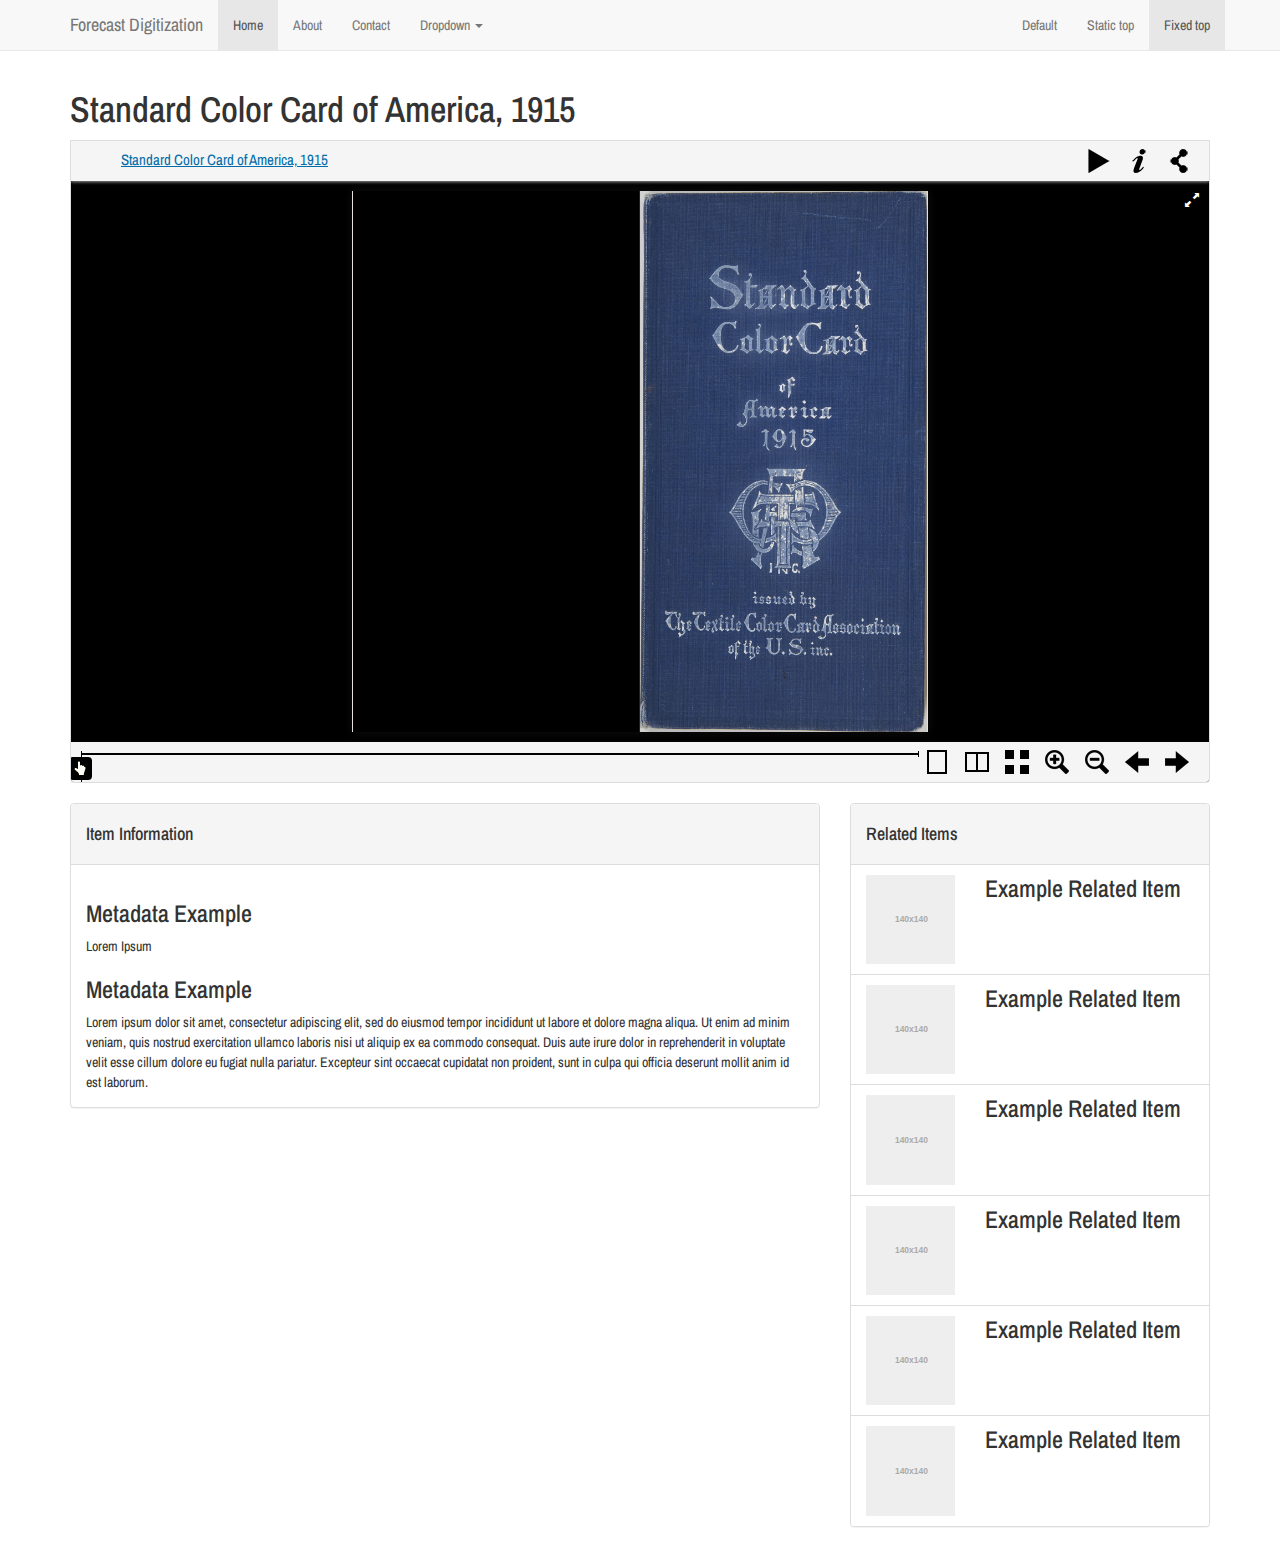
<file: index.html>
<!DOCTYPE HTML PUBLIC "-//W3C//DTD HTML 4.01//EN" "http://www.w3.org/TR/html4/strict.dtd">

<html>
<head>
    <title>Standard Color Card of America, 1915</title>

    <!-- Bootstrap -->
    <link rel="stylesheet" href="https://maxcdn.bootstrapcdn.com/bootstrap/3.3.7/css/bootstrap.min.css" integrity="sha384-BVYiiSIFeK1dGmJRAkycuHAHRg32OmUcww7on3RYdg4Va+PmSTsz/K68vbdEjh4u" crossorigin="anonymous">
    <script src="https://maxcdn.bootstrapcdn.com/bootstrap/3.3.7/js/bootstrap.min.js" integrity="sha384-Tc5IQib027qvyjSMfHjOMaLkfuWVxZxUPnCJA7l2mCWNIpG9mGCD8wGNIcPD7Txa" crossorigin="anonymous"></script>

    <link rel="stylesheet" type="text/css" href="BookReader/BookReader.css" id="BRCSS"/>
    <!-- Custom CSS overrides -->
    <link rel="stylesheet" type="text/css" href="index.css"/>

    <script src="https://ajax.googleapis.com/ajax/libs/jquery/1.12.4/jquery.min.js"></script>
</head>
<body>
  <nav class="navbar navbar-default navbar-fixed-top">
      <div class="container">
        <div class="navbar-header">
          <button type="button" class="navbar-toggle collapsed" data-toggle="collapse" data-target="#navbar" aria-expanded="false" aria-controls="navbar">
            <span class="sr-only">Toggle navigation</span>
            <span class="icon-bar"></span>
            <span class="icon-bar"></span>
            <span class="icon-bar"></span>
          </button>
          <a class="navbar-brand" href="#">Forecast Digitization</a>
        </div>
        <div id="navbar" class="navbar-collapse collapse">
          <ul class="nav navbar-nav">
            <li class="active"><a href="#">Home</a></li>
            <li><a href="#about">About</a></li>
            <li><a href="#contact">Contact</a></li>
            <li class="dropdown">
              <a href="#" class="dropdown-toggle" data-toggle="dropdown" role="button" aria-haspopup="true" aria-expanded="false">Dropdown <span class="caret"></span></a>
              <ul class="dropdown-menu">
                <li><a href="#">Action</a></li>
                <li><a href="#">Another action</a></li>
                <li><a href="#">Something else here</a></li>
                <li role="separator" class="divider"></li>
                <li class="dropdown-header">Nav header</li>
                <li><a href="#">Separated link</a></li>
                <li><a href="#">One more separated link</a></li>
              </ul>
            </li>
          </ul>
          <ul class="nav navbar-nav navbar-right">
            <li><a href="../navbar/">Default</a></li>
            <li><a href="../navbar-static-top/">Static top</a></li>
            <li class="active"><a href="./">Fixed top <span class="sr-only">(current)</span></a></li>
          </ul>
        </div><!--/.nav-collapse -->
      </div>
    </nav>
<div class="container">
  <h1>Standard Color Card of America, 1915</h1>
  <div class="row">
    <div class="col-sm-12">
      <div class="embed-responsive embed-responsive-16by9">
        <a id="full" class="pull-right" href="full_screen.html"><span class="glyphicon glyphicon-resize-full" aria-hidden="true"></span></a>
        <iframe class="embed-responsive-item" src="full_screen.html?ui=embed#mode/2up"></iframe>
      </div>
    </div>
  </div>
  <div class="row">
    <div class="col-md-8">
      <div class="panel panel-default">
				<div class="panel-heading">
					<h4>Item Information</h4>
				</div>
				<div class="panel-body">
					<div class="row">
						<div class="col-md-12">
              <div id="dublin-core-title" class="element">
                <h3>Metadata Example</h3>
                <div class="element-text">Lorem Ipsum</div>
              </div>
              <div id="dublin-core-title" class="element">
                <h3>Metadata Example</h3>
                <div class="element-text">Lorem ipsum dolor sit amet, consectetur adipiscing elit, sed do eiusmod tempor incididunt ut labore et dolore magna aliqua. Ut enim ad minim veniam, quis nostrud exercitation ullamco laboris nisi ut aliquip ex ea commodo consequat. Duis aute irure dolor in reprehenderit in voluptate velit esse cillum dolore eu fugiat nulla pariatur. Excepteur sint occaecat cupidatat non proident, sunt in culpa qui officia deserunt mollit anim id est laborum.</div>
              </div>

						</div>
					</div>
				</div>
			</div>
    </div>
    <div class="col-md-4">
      <div class="panel panel-default">
				<div class="panel-heading">
					<h4>Related Items</h4>
				</div>
				<div class="list-group">
          <a href="#" class="list-group-item"><div class="row"><div class="col-xs-4"><div class="thumbnail-container"><img src="[data-uri]" class="img-responsive"></div></div><div class="col-xs-8"><h3 class="list-group-item-heading">Example Related Item</h3></div></div></a>
          <a href="#" class="list-group-item"><div class="row"><div class="col-xs-4"><div class="thumbnail-container"><img src="[data-uri]" class="img-responsive"></div></div><div class="col-xs-8"><h3 class="list-group-item-heading">Example Related Item</h3></div></div></a>
          <a href="#" class="list-group-item"><div class="row"><div class="col-xs-4"><div class="thumbnail-container"><img src="[data-uri]" class="img-responsive"></div></div><div class="col-xs-8"><h3 class="list-group-item-heading">Example Related Item</h3></div></div></a>
          <a href="#" class="list-group-item"><div class="row"><div class="col-xs-4"><div class="thumbnail-container"><img src="[data-uri]" class="img-responsive"></div></div><div class="col-xs-8"><h3 class="list-group-item-heading">Example Related Item</h3></div></div></a>
          <a href="#" class="list-group-item"><div class="row"><div class="col-xs-4"><div class="thumbnail-container"><img src="[data-uri]" class="img-responsive"></div></div><div class="col-xs-8"><h3 class="list-group-item-heading">Example Related Item</h3></div></div></a>
          <a href="#" class="list-group-item"><div class="row"><div class="col-xs-4"><div class="thumbnail-container"><img src="[data-uri]" class="img-responsive"></div></div><div class="col-xs-8"><h3 class="list-group-item-heading">Example Related Item</h3></div></div></a>
        </div>
			</div>
    </div>
  </div>
</div>
<script type="text/javascript" src="BookReaderJSSimple.js"></script>

</body>
</html>
</file>
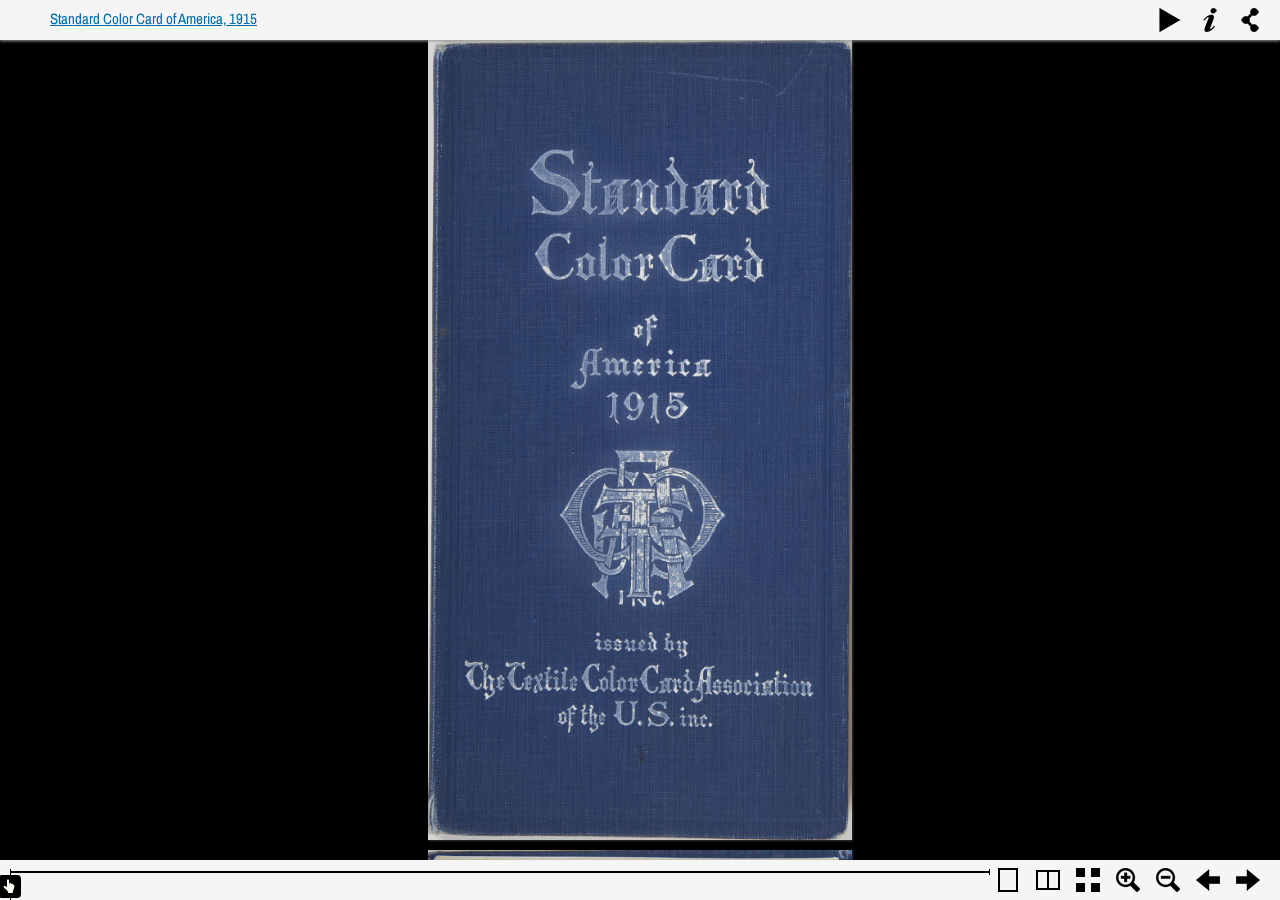
<file: full_screen.html>
<!DOCTYPE HTML PUBLIC "-//W3C//DTD HTML 4.01//EN" "http://www.w3.org/TR/html4/strict.dtd">

<html>
<head>
    <title>bookreader demo</title>

    <link rel="stylesheet" type="text/css" href="BookReader/BookReader.css" id="BRCSS"/>
    <!-- Custom CSS overrides -->
    <link rel="stylesheet" type="text/css" href="BookReaderFullDemo.css"/>

    <script src="https://ajax.googleapis.com/ajax/libs/jquery/1.12.4/jquery.min.js"></script>
    <script type="text/javascript" src="BookReader/jquery-ui-1.12.0.min.js"></script>
    <script type="text/javascript" src="BookReader/jquery.browser.min.js"></script>
    <script type="text/javascript" src="BookReader/dragscrollable.js"></script>
    <script type="text/javascript" src="BookReader/jquery.colorbox-min.js"></script>
    <script type="text/javascript" src="BookReader/jquery.ui.ipad.js"></script>
    <script type="text/javascript" src="BookReader/jquery.bt.min.js"></script>

    <script type="text/javascript" src="BookReader/BookReader.js"></script>
</head>
<body style="background-color: #939598;">

<div id="BookReader">
    Internet Archive BookReader Demo    <br/>

    <noscript>
    <p>
        The BookReader requires JavaScript to be enabled. Please check that your browser supports JavaScript and that it is enabled in the browser settings.  You can also try one of the <a href="http://www.archive.org/details/goodytwoshoes00newyiala"> other formats of the book</a>.
    </p>
    </noscript>
</div>

<script type="text/javascript" src="BookReaderJSSimple.js"></script>

</body>
</html>
</file>
<file: BookReader/BookReader.css>
body {
 /* XXX we shouldn't change the body CSS, just within our container */
 background-color: #9A9B9D;  /* Pantone Cool Grey 7 C */
 font-size: 67.5%;
 margin: 0;
 padding: 0;
}
a {
    outline: none;
}
#BookReader {
 position:absolute;
 left:0;
 right:0;
 top:0;
 bottom:0;
}
#BRtoolbar {
    position: relative;
    top: 0;
    left: 0;
    height: 40px;
    padding: 0;
    width: 100%;
    z-index: 100;
    background-color: #e2dcc5;
    -webkit-box-shadow: 0 1px 3px #999;
    /* Shadow here on FF causes scroll bars */
    overflow: hidden;
}
#BRtoolbar .label {
    font-size: 1.1em;
    color: #999;
}
#BRtoolbar a {
    color: #ccc;
    text-decoration: underline;
}
#BRtoolbarbuttons {
    float: right;
}
#BRcontainer {
    top:0;
    bottom:0;
    width:100%;
    z-index: 1;
    overflow-x:auto;
    overflow-y:scroll;
    position:absolute;
    background-color: #9A9B9D;
    _height: expression(documentElement.clientHeight);
}

#BRpageview {
    /* XXX page view div is not being placed correctly */
    background-color: #9A9B9D;
}

.BRpagediv1up {
    overflow:hidden;
    cursor: move;
    background-color: #FEFDEB;
    -webkit-box-shadow: 1px 1px 2px #333;
    -moz-box-shadow: 1px 1px 2px #333;
    box-shadow: 1px 1px 2px #333;
}

.BRpagedivthumb {
    background-color: #FEFDEB;
    overflow:hidden;
    -webkit-box-shadow: 1px 1px 2px #333;
    -moz-box-shadow: 1px 1px 2px #333;
    box-shadow: 1px 1px 2px #333;

}

.BRpagedivthumb a {
    border: 0;
}

.BRpagedivthumb img {
    border: 0;
}

/* Must come after .BRpagedivthumb rules in order to override them */
/*
.BRpagedivthumb_highlight {
    background-color: #9A9B9D;
    overflow:hidden;
}
*/

.BRpagediv2up {
    background-color: rgb(234, 226, 205);
    overflow:hidden;
}

#BRbookcover {
    /* border: 1px solid rgb(68, 25, 17); */
    /* background-color: #663929; */
    position: absolute;
    background-image: url(images/back_pages.png);
    -moz-box-shadow: 1px 0 10px #111;
    -webkit-box-shadow: 1px 0 10px #111;
    box-shadow: 1px 0 10px #111;
    /* -moz-border-radius: 6px; */
    /* -webkit-border-radius: 6px; */
}

.BRpageimage {
    /* Bird Book */
    background-color: #FEFDEB;
}

.BRemptypage {
    background-color: #EFEFEF;
}

/* Disable selection on Firefox and WebKit */
.BRnoselect {
    -moz-user-select: none;
    -webkit-user-select: none;
    -webkit-user-drag: none;
}

.BRleafEdgeR {
    /*
    border-style: solid solid solid none;
    border-color: rgb(51, 51, 34);
    border-width: 1px 1px 1px 0px;
    */
    background: transparent url(images/back_pages.png) repeat scroll 0% 0%;
    position: absolute;
}

.BRleafEdgeL {
    /*
    border-style: solid none solid solid;
    border-color: rgb(51, 51, 34);
    border-width: 1px 0px 1px 1px;
    */
    /* background: transparent url(images/left_edges.png) repeat scroll 0% 0%; */
    background: transparent url(images/back_pages.png) repeat scroll 0% 0%; /* XXXmang replace file */
    position: absolute;
}

.BRleafEdgeTmp {
    border-style: solid none solid solid;
    border-color: rgb(51, 51, 34);
    border-width: 1px 0px 1px 1px;
    /* background: transparent url(images/left_edges.png) repeat scroll 0% 0%; */
    background: transparent url(images/back_pages.png) repeat scroll 0% 0%; /* XXXmang replace file */
    position: absolute;
}

#BRgutter {
    /* border: 1px solid rgb(68, 25, 17); */
    position: absolute;
    z-index: 6;
    background: transparent url(images/booksplit.png) repeat scroll 0% 0%;
}

.BookReaderSearchHilite {
    opacity: 0.20;
    filter: alpha(opacity = 20);
    background-color: #00f;
    position:absolute;
}

.hidden {
  display: none;
}

.BRpageform {
    display: inline;
}
#BRpagenum {
    border: none;
    background-color: #9A9B9D;
    color: #ccc;
    font-size: 12px;
    font-weight: 700;
}
#BRreturn {
    /* display: block; */
    /* float: left; */
    /* margin: 0 10px 0 5px; */
    color: #333;
    height: 100%;
    line-height: 38px;
}
#BRreturn span {
    font-size: 11px;
    display: block;
    height: 12px;
    padding-top: 3px;
}
#BRreturn a {
    font-size: 15px;
    display: block;
    color: #036daa;
    /* height: 18px; */
    overflow: hidden;
}
.BRicon {
    display: block;
    float: left;
    width: 40px;
    height: 40px;
    padding: 0;
    margin: 0;
    vertical-align: middle;
    border: none;
    cursor: pointer;
    background-color: transparent;
    background-image: url(images/BRicons.png);
    background-repeat: no-repeat;
}

.BRicon.logo {background-position:0 0;}
.BRicon.info {background-position:-40px 0;}
.BRicon.info:hover {background-position:-80px 0;}
.BRicon.share {background-position:-120px 0;}
.BRicon.share:hover {background-position:-160px 0;}
.BRicon.read {background-position:-200px 0;}
.BRicon.read:hover {background-position:-240px 0;}
.BRicon.unread {background-position:-280px 0;}
.BRicon.unread:hover {background-position:-320px 0;}
.BRicon.full {background-position:-360px 0;}
.BRicon.full:hover {background-position:-400px 0;}
.BRicon.book_left {background-position:-440px 0;}
.BRicon.book_left:hover {background-position:-480px 0;}
.BRicon.book_right {background-position:-520px 0;}
.BRicon.book_right:hover {background-position:-560px 0;}
.BRicon.zoom_out {background-position:-600px 0;}
.BRicon.zoom_out:hover {background-position:-640px 0;}
.BRicon.zoom_in {background-position:-680px 0;}
.BRicon.zoom_in:hover {background-position:-720px 0;}
.BRicon.play {background-position:-760px 0;}
.BRicon.play:hover {background-position:-800px 0;}
.BRicon.pause {background-position:-840px 0;}
.BRicon.pause:hover {background-position:-880px 0;}
.BRicon.twopg {background-position:-920px 0;}
.BRicon.twopg:hover {background-position:-960px 0;}
.BRicon.onepg {background-position:-1000px 0;}
.BRicon.onepg:hover {background-position:-1040px 0;}
.BRicon.thumb {background-position:-1080px 0;}
.BRicon.thumb:hover {background-position:-1120px 0;}
.BRicon.fit {background-position:-1160px 0;}
.BRicon.fit:hover {background-position:-1200px 0;}


a.logo {
    display: block;
    float: left;
    width: 40px;
    height: 40px;
    margin: 0 5px;
    background: transparent url(images/icon_home.png) no-repeat 0 0;
}
a.popOff {
    position: absolute;
    top: 5px;
    right: 5px;
    width: 24px;
    height: 24px;
    background-image: url(images/BRicons.png);
    background-color: transparent;
    background-repeat: no-repeat;
    background-position: -1050px 0;
}
a.popOff:hover {
    background-position: -1100px 0;
}
a.popOff span {
    position: absolute;
    left: -10000px;
}

form#booksearch {
    float: left;
    margin-right: 10px;
}
form#booksearch input[type=search] {
    min-width: 16em;
    height: 22px;
    line-height: 22px;
    font-size: 13px;
    -webkit-appearance: textfield;
    -moz-appearance: textfield;
    appearance: field;
    margin: 9px 0 0 0;
    padding: 0;
    border: 1px inset #ccc;
    outline: none;
}
form#booksearch button {
    width: 30px;
    height: 24px;
    line-height: 24px;
    border: none;
    background-color: #000;
    text-align: center;
    color: #fff;
    font-weight: 700;
    font-size: 11px;
    text-transform: uppercase;
    margin: 10px 0 0 5px;
    -webkit-border-radius: 3px;
    -moz-border-radius: 3px;
    border-radius: 3px;
}

.BRlogotype {
    float:left;
    font-weight: bold;
    height: 25px;
    line-height: 25px;
    vertical-align: middle;
}

a.BRwhite               { color: #fff }
a.BRwhite:hover         { text-decoration: none; }
a.BRwhite:visited       { color: #fff }

a.BRblack           { color: #000; }
a.BRblack:hover     { text-decoration: none; }
a.BRblack:visited   { color: #000; }

a.BRgrey           { color: #999; }
a.BRgrey:hover     { text-decoration: none; }
a.BRgrey:visited   { color: #666; }

.BRnavlinks {
    float:right;
    padding: 0 20px 0 0;
    margin: 0;
    height: 25px;
    line-height: 25px;
    vertical-align: middle;
}

/* thumnbail view, from Rebecca's demo */
.BRpdstatus-footer {
    position:absolute;
    height: 65px;
    bottom: 25px;
    width: 100%;
    background-color: #222;
    text-align: right;
    padding: 0px 0px 0px 0px;
}

.BRwidgetlabel {
    color: #919070;
    padding: 8px 8px 4px 8px;
    font-size: 10px;
    float: left;
}

.BRfliparea {
    /* Required to capture mouse on IE */
    background-image: url(images/transparent.png);
}

.BRtwoPagePopUp {
    padding: 6px;
    position: absolute;
    font-size: 11px;
    color: white;
    background-color: #9A9B9D;
    opacity: 0.85;
    -webkit-border-radius: 4px;
    -moz-border-radius: 4px;
    border-radius: 4px;
    white-space: nowrap;
}

/* COLORBOX POP-UP */

#colorbox, #cboxOverlay, #cboxWrapper{position:absolute; top:0; left:0; z-index:9999;}
#cboxOverlay{position:fixed; width:100%; height:100%;background:#000;opacity:0.75;filter:Alpha(Opacity=75);}
#cboxMiddleLeft, #cboxBottomLeft{clear:left;}
#cboxContent{position:relative;}
#cboxLoadedContent{overflow:visible!important;}
#cboxLoadedContent iframe{display:block;border:0;}
#cboxTitle{margin:0;display:none!important;}
#cboxLoadingOverlay, #cboxLoadingGraphic{position:absolute; top:25px; left:25px; width:100%;}
#cboxPrevious, #cboxNext, #cboxClose, #cboxSlideshow{cursor:pointer;}
#cboxClose{display:none!important;}

#colorBox{}
    #cboxContent{background:#fff;padding:0;border:10px solid #615132;-webkit-border-radius:12px;-moz-border-radius:12px;border-radius:12px;-moz-box-shadow: 1px 3px 10px #000;-webkit-box-shadow: 1px 3px 10px #000;box-shadow: 1px 3px 10px #000;}
        #cboxLoadedContent{background:#fff;margin:0;}
        #cboxLoadingOverlay{background:transparent;}
.BRfloat * {
    margin: 0;
    padding: 0;
}
.BRfloat {
    position: relative;
    background: #fff;
    text-align: left;
    min-width: 600px;
    color: #000;
}
.BRfloat a {
    color: #036daa;
}
.BRfloat a:hover {
    color: #35672e;
}
.BRfloat a.title {
    color: #000;
    text-decoration: none;
}
.BRfloat a.title:hover {
    color: #036daa;
    text-decoration: underline;
}
.BRfloatHead {
    background-color: #615132;
    height: 32px;
    line-height: 32px;
    padding: 0 10px 10px 0;
    font-size: 3em;
    font-weight: 700;
    color: #fff;
}
.BRfloat a.floatShut {position:absolute;top:0;right:0;display:block;width:32px;height:32px;background-image:url("images/icon_close-pop.png");background-position:0 0;background-repeat:no-repeat;}
.BRfloat a.floatShut:hover {background-position:0 -32px;}
.BRfloat fieldset {
    margin-top: 20px;
    padding: 10px 20px;
    border: none;
}
.BRfloat fieldset.sub {
    margin-top: 0px;
    padding: 10px;
}
.BRfloat fieldset.center {
    text-align: center;
    padding: 10px 20px 30px;
}
.BRfloat label {
    display: block;
    font-weight: 700;
    font-size: 1.6em;
    margin: 5px 0;
}
.BRfloat label.sub {
    display: inline;
    padding: 10px 30px 10px 0;
    font-weight: normal;
    font-size: 1.4em;
    color: #666;
}
.BRfloat input[type=text],
.BRfloat textarea {
    display: block;
    margin-top: 10px;
    width: 570px;
    padding: 3px;
    border: 2px inset;
    font-size: 1.4em;
    line-height: 1.5em;
    font-weight: normal;
}
.BRfloat textarea {
    height: 85px;
}
.BRfloat button[type=button] {
    font-size: 2em;
    padding: 5px;
    margin: 0 auto;
}
.BRfloat p {
    width: 575px;
    font-size: 1.6em;
    margin: 20px 20px 0;
}
.BRfloat p.meta {
    font-size: 1.1em;
    color: #748d36;
    margin: 10px 0 0;
}
.shift{
    position:absolute!important;
    left:-10000px!important;
}
.BRfloatBody {
    float: left;
    width: 570px;
    padding: 30px;
    color: #333;
}
.BRfloatCover {
    float: left;
    padding: 0 20px 30px 0;
}

.BRfloatTitle {
    font-size: 1.2em;
}
.BRfloatTitle h2 {
    display: inline;
    font-size: 1.3em;
}
.BRfloatMeta p {
    margin: 0;
    padding: 0;
    font-size: 1.1em;
    line-height: 1.5em;
}
.BRfloatMeta p.moreInfo {
    line-height: 15px;
    margin-top: 30px;
}
.BRfloatMeta p.moreInfo span {
    background: url("images/icon_OL-logo-xs.png") no-repeat;
    display: block;
    float: left;
    width: 26px;
    height: 15px;
}
.BRfloatMeta h3 {
    font-size: 1.1em;
    font-weight: 700;
    line-height: 1.5em;
    margin-top: 30px;
    color: #333;
}
.BRfloatMeta ul.links {
    float: left;
    clear: right;
}
.BRfloatMeta ul.links li {
    list-style-type: none;
    display: block;
    float: left;
    font-size: 1.1em;
    line-height: 1.5em;
}
.BRfloatMeta ul.links li span {
    padding: 0 10px;
}
.BRfloatFoot a, .BRfloatFoot span {
    display: block;
    float: left;
    line-height: 16px;
    margin: 0 0 10px 10px;
}
.BRfloatFoot a.problem {
    background: url("images/icon_alert-xs.png") no-repeat;
    padding-left: 20px;
}
div#BRpage {
    float: right;
    width: 280px;
    padding-left:12px;
    text-align: right;
}
div#BRnav {
    position: fixed;
    bottom: 0;
    left: 0;
    width: 100%;
    height: 40px;
    overflow: visible;
    z-index: 100;
    background-color: #e2dcc5;

    -webkit-box-shadow: 1px 1px 2px #333;
    /* No shadow for FF, to be consistent with toolbar */
    _position:absolute;
    _top: expression(documentElement.scrollTop + documentElement.clientHeight-this.offsetHeight);
}
div#BRnavpos {
    position: relative;
    margin-right: 280px;
    height: 40px;
}
div#BRpager {
    position: relative;
    /* Account for padding around nav line */
    margin-left: 10px;
    margin-right: 10px;
    height: 40px;
}
div#BRslider {
    position: absolute;
    top: 13px;
    height: 27px;
}

/* XXXmang verify correct use of handle class */
#BRpager .ui-slider-handle {
    position: absolute;
    width: 23px;
    height: 27px;
    top: 13px;
    margin-left: -12px; /* Center icon */
    background: url(images/slider.png);
    z-index: 103;
}
#BRpager a {
    text-decoration: none;
}
 /*
  width: 8px;
  height: 14px;
  position: absolute;
  top: -4px;
  background: #478AFF;
  border: solid 1px black;
}
*/

div#BRfiller {
    position: absolute;
    height: 40px;
    width: 10px;
    background-color: #e2dcc5;
    top: 0;
    left: 0;
    z-index: 102;
}
div#slider {
    position: absolute;
    width: 2500px;
    height: 27px;
    top: 0;
    left: -2478px;
    background-color: #000;
    opacity: .1;
    z-index: 101;
}
div#pager {
    position: absolute;
    width: 23px;
    height: 27px;
    top: 0;
    left: 8px;
    background: url(images/slider.png);
    z-index: 103;
}
div#pagenum {
    display: none;
    position: absolute;
    left: 24px;
    top: 4px;
    color: #999;
    font-size: 11px;
    line-height: 19px;
    font-weight: 700;
    padding: 0 5px;
    width: 80px;
    text-align: right;
    background-color: #000;
}
div#pagenum span {
    color: #ffa337;
    font-style: italic;
}
div#BRnavline {
    position: relative;
    height: 2px;
    width: auto;
    background-color: #000;
    top: -29px;
    margin: 0 10px;
}
.BRnavend {
    position: absolute;
    top: -2px;
    width: 1px;
    height: 6px;
    background-color: #000;
}
#BRnavleft {
    left: 0;
}
#BRnavright {
    right: 0;
}
div.chapter {
    position: absolute;
    top: -24px; /* Relative to nav line */
    width: 18px;
    margin-left: -9px; /* Center marker triangle */
    height: 27px;
    background: transparent url(images/marker_chap-off.png) no-repeat;
    cursor: pointer;
}
div.chapter.front {
    background: transparent url(images/marker_chap-on.png) no-repeat;
}
div.chapter div.title {
    display: none;
}
div.title span {
    color: #666;
    padding: 0 5px;
}
div.search {
    position: absolute;
    width: 18px;
    margin-left: -9px; /* Center icon */
    height: 27px;
    bottom: 0;  /* Relative to nav line */
    background-color: transparent;
    background-image: url(images/marker_srch-off.png);
    background-repeat: no-repeat;
    cursor: pointer;
}
div.search.front {
    background: transparent url(images/marker_srch-on.png) no-repeat;
}
div.search div.query,div.searchChap div.query {
    display: none;
}
div.query {
    position: relative;
}
div.query strong {
    color: #000;
    font-weight: 700;
}
div.query span {
    font-size: 10px;
    color: #666;
    font-style: italic;
}
div.query div.queryChap {
    position: absolute;
    top: -40px;
    left: -13px;
    width: 256px;
    overflow: hidden;
    text-align: center;
    background: #000;
    padding: 5px 10px;
    color: #fff;
    font-weight: 700;
    font-size: 11px;
}
div.query div.queryChap span {
    color: #666;
    padding: 0 5px;
    font-style: normal;
}
div.search div.pointer {
    position: absolute;
    left: 121px;
    bottom: -14px;
    width: 18px;
    height: 27px;
    background: transparent url(images/marker_srch-on.png) no-repeat;
}
div.searchChap {
    position: absolute;
    top: -13px;
    width: 18px;
    height: 27px;
    background-color: transparent;
    background-image: url(images/marker_srchchap-off.png);
    background-repeat: no-repeat;
    cursor: pointer;
}
div.searchChap.front {
    background-image: url(images/marker_srchchap-on.png);
}
#BRnav .front {
    z-index: 10001;
}
div#BRzoomer {
    position: fixed;
    bottom: 40px;
    right: 0;
    width: 26px;
    height: 190px;
    z-index: 100;
}
div#BRzoompos {
    position: relative;
    width: 26px;
    height: 190px;
    top: 0;
    left: 0;
}
div#BRzoomer button {
    position: absolute;
    left: 0;
    background-color: #e2dcc5;
    width: 26px;
}
div#BRzoomer button:hover {
    background-color: #000;
}
div#BRzoomer .zoom_out {
    top: 0;
    -webkit-border-top-left-radius: 6px;
    -webkit-border-bottom-left-radius: 6px;
    -moz-border-radius-topleft: 6px;
    -moz-border-radius-bottomleft: 6px;
    border-top-left-radius: 6px;
    border-bottom-left-radius: 6px;
    -webkit-box-shadow: 2px 2px 2px #333;
    -moz-box-shadow: 2px 2px 2px #333;
    box-shadow: 2px 2px 2px #333;
}
div#BRzoomer .zoom_in {
    bottom: 0;
    -webkit-border-top-left-radius: 6px;
    -moz-border-radius-topleft: 6px;
    border-top-left-radius: 6px;
}
div#BRzoomcontrol {
    position: relative;
    top: 40px;
    left:3px;
    width: 23px;
    height: 110px;
}
div#BRzoomstrip {
    position: absolute;
    top: 0;
    left: 0;
    width: 23px;
    height: 110px;
    background-color: #000;
    opacity: .1;
}
div#BRzoombtn {
    position: absolute;
    width: 23px;
    height: 23px;
    top: 0;
    left: 0;
    background: url("images/icon_zoomer.png");
}

.BRprogresspopup {
    position: absolute;
    background-color: #e6e4e1;
    border: none!important;
    font-size: 1.5em;
    z-index: 3;
    padding: 20px;
    -moz-border-radius: 8px;
    -webkit-border-radius: 8px;
    border-radius: 8px;
    -moz-box-shadow: 1px 0 3px #000;
    -webkit-box-shadow: 1px 0 3px #000;
    box-shadow: 1px 0 3px #333;
    min-width: 300px;
}

.BRprogressbar {
    background-image: url("images/progressbar.gif");
    background-repeat:no-repeat;
    background-position:center top;
}

.BRnavCntl {
    background-color: #e2dcc5;
    position: absolute;
    right: 20px;
    width: 40px;
    height: 30px;
    cursor: pointer;
}
#BRnavCntlBtm {
    bottom: 40px;
    -moz-border-radius-topright: 8px;
    -webkit-border-top-right-radius: 8px;
    -moz-border-radius-topleft: 8px;
    -webkit-border-top-left-radius: 8px;
}
#BRnavCntlTop {
    top: 40px;
    -moz-border-radius-bottomright: 8px;
    -webkit-border-bottom-right-radius: 8px;
    -moz-border-radius-bottomleft: 8px;
    -webkit-border-bottom-left-radius: 8px;
    display: none;
}
.BRup {
    background-image: url("images/nav_control-up.png");
    background-repeat: no-repeat;
}
.BRdn {
    background-image: url("images/nav_control-dn.png");
    background-repeat: no-repeat;
}
#BRnavCntlBtm.BRup,#BRnavCntlBtm.BRdn {
    background-position: 8px 4px;
}
#BRnavCntlTop.BRup,#BRnavCntlTop.BRdn {
    background-position: 8px 4px;
}
</file>
<file: index.css>
/*
 * Custom overrides for BookReader Demo.
 */
 @import url(http://fonts.googleapis.com/css?family=Archivo+Narrow:400,700,400italic,700italic);

body {
  font-family: "Archivo Narrow", sans-serif;
  font-size: 14px;
  padding-top: 70px;
  background: none;
}

.embed-responsive {
  margin-bottom: 20px;
  border: 1px solid #ddd;
  border-bottom-left-radius: 4px;
  border-bottom-right-radius: 4px;
}
#BRtoolbar {
  display: none;
}
#full {
  position: absolute;
  top: 50px;
  right: 10px;
  z-index: 100;
  color: #fff;
}
</file>
<file: BookReaderFullDemo.css>
/*
 * Custom overrides for BookReader Demo.
 */
 @import url(http://fonts.googleapis.com/css?family=Archivo+Narrow:400,700,400italic,700italic);

body {
  font-family: "Archivo Narrow", sans-serif;
  font-size: 14px;
  padding-top: 70px;
  background: none;
}
/* Hide print and embed functionality */
#BRtoolbar .embed, .print {
    display: none;
}
.BRemptypage {
    background-color: #000000;
}
a.logo {
    background: transparent url('http://www.fitnyc.edu/_resources/images/logo.png') no-repeat 0 0;
    background-size: contain;
}
div#BRnav {
  position: fixed;
  background-color: #f5f5f5;
}
div#BRpage {
  width: 292px;
}
#BRpageview {
  background-color: #000000;
}

.embed-responsive {
  margin-bottom: 20px;
  border: 1px solid #ddd;
  border-bottom-left-radius: 4px;
  border-bottom-right-radius: 4px;
}
#BRtoolbar {
  background-color: #f5f5f5;
}
#BRcontainer {
  bottom: 40px;
  top: 40px;
  background-color: #000000;
}
#BRnavCntlBtm {
  display: none;
}
</file>
